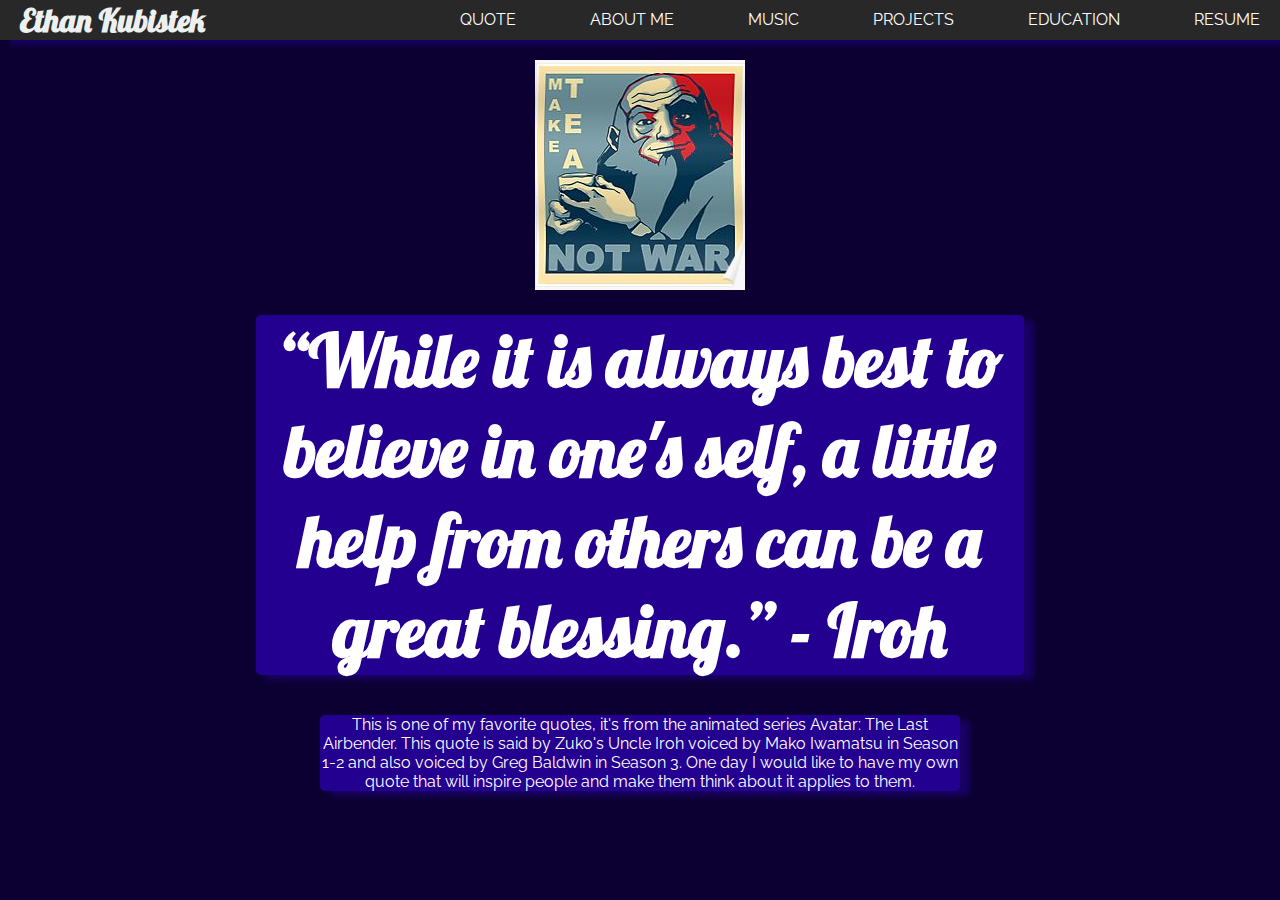
<file: index.html>
<!DOCTYPE html>
<html lang="en" dir="ltr">

<head>
  <meta charset="utf-8">
  <title>EthanKubistek</title>
  <link href="My_Site.css" rel="stylesheet" type="text/css">
  <link href="https://fonts.googleapis.com/css?family=Lobster|Raleway&display=swap" rel="stylesheet">
</head>


<body>
  <header>
    <div class="container">
      <h1 id="name">Ethan Kubistek</h1>
      <nav>
        <ul class="nav_links">
          <li><a href="index.html">Quote</a></li>
          <li><a href="about/index.html">About Me</a></li>
          <li><a href="music/index.html">Music</a></li>
          <li><a href="projects/index.html">Projects</a></li>
          <li><a href="education/index.html">Education</a></li>
          <li><a href="resume/index.html">Resume</a></li>
        </ul>
      </nav>
    </div>

  </header>

  <main class="quote-main">

    <section class="quoteimg">
      <img class="iroh" src="images/iroh.jpg" alt="picture of Iroh that says make tea not war.">
    </section>

    <section id="quote">

      <h1>“While it is always best to believe in one's self, a little help
        from others can be a great blessing.” - Iroh</h1>

      <p>This is one of my favorite quotes, it's from the animated series Avatar: The
        Last Airbender. This quote is said by Zuko's Uncle Iroh voiced by Mako Iwamatsu
        in Season 1-2 and also voiced by Greg Baldwin in Season 3. One day I would like to have
        my own quote that will inspire people and make them think about it applies to them.</p>
    </section>
  </main>

</body>

</html>
</file>
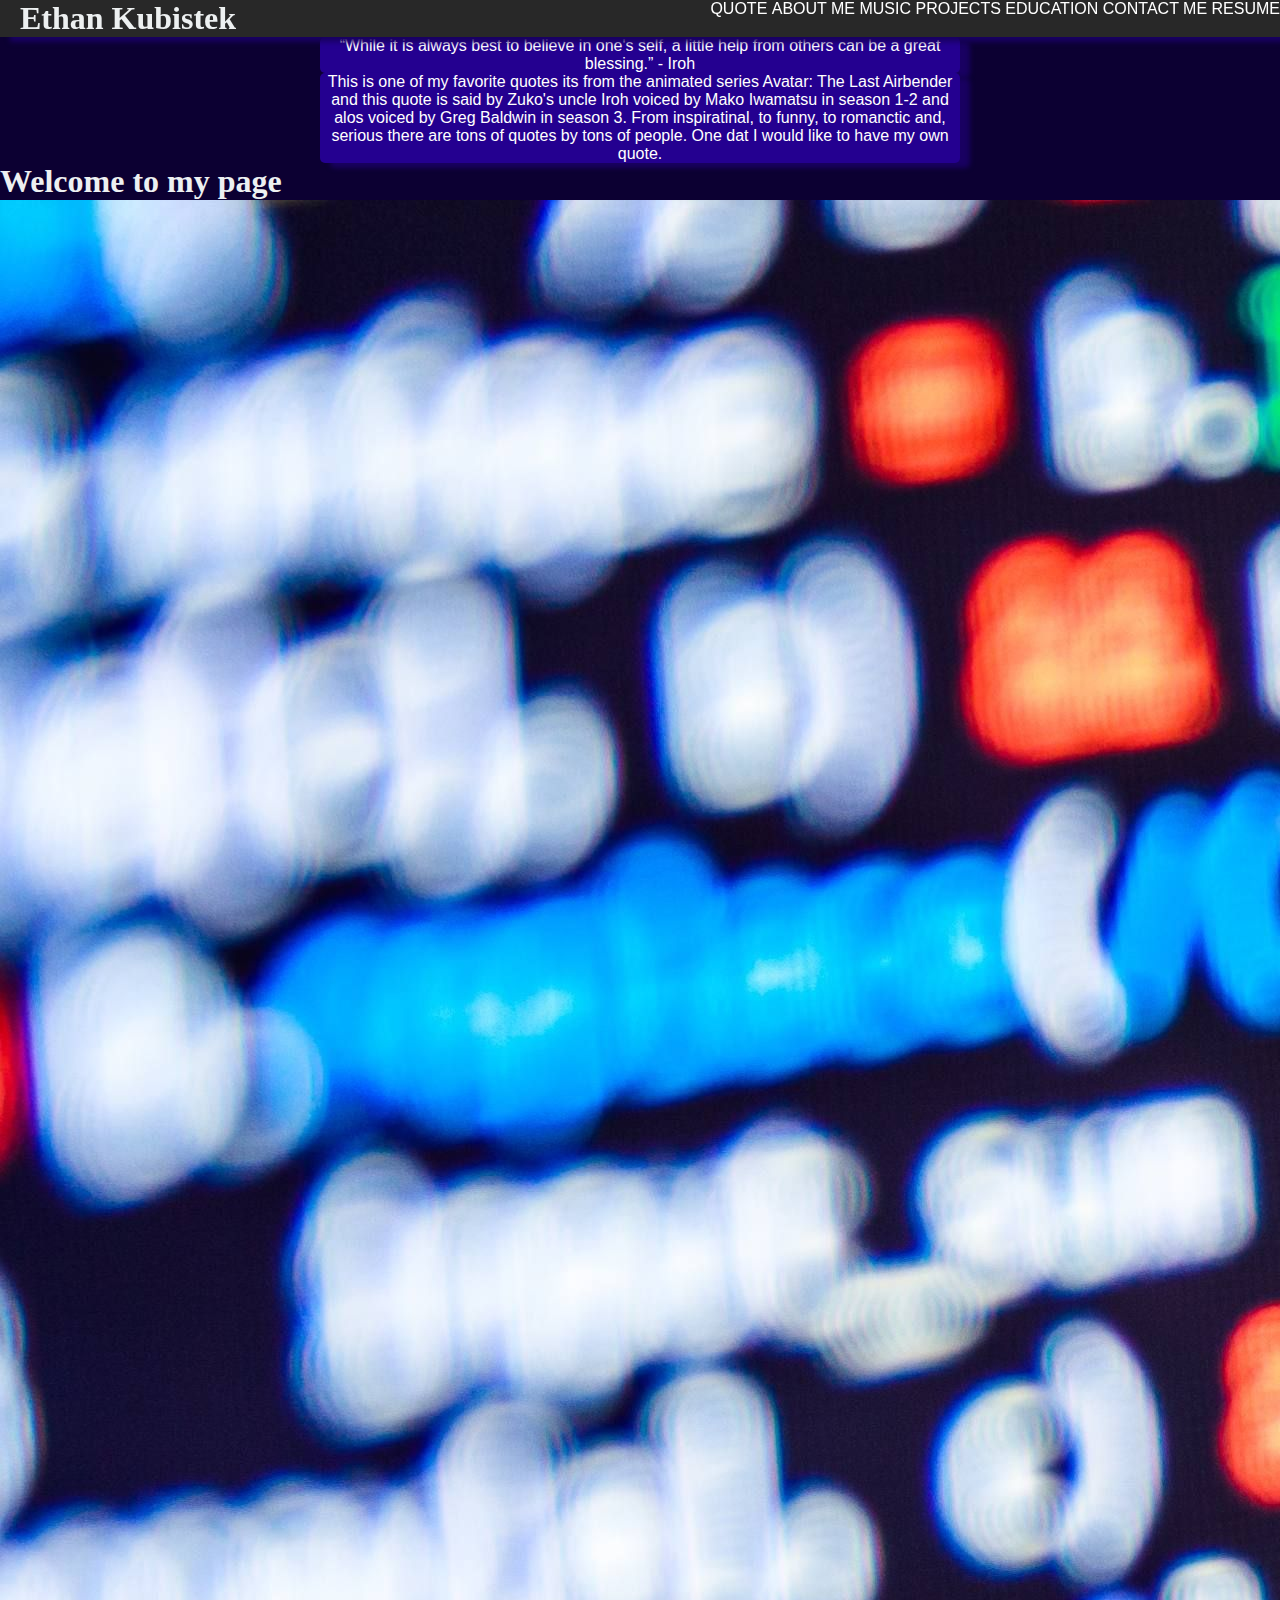
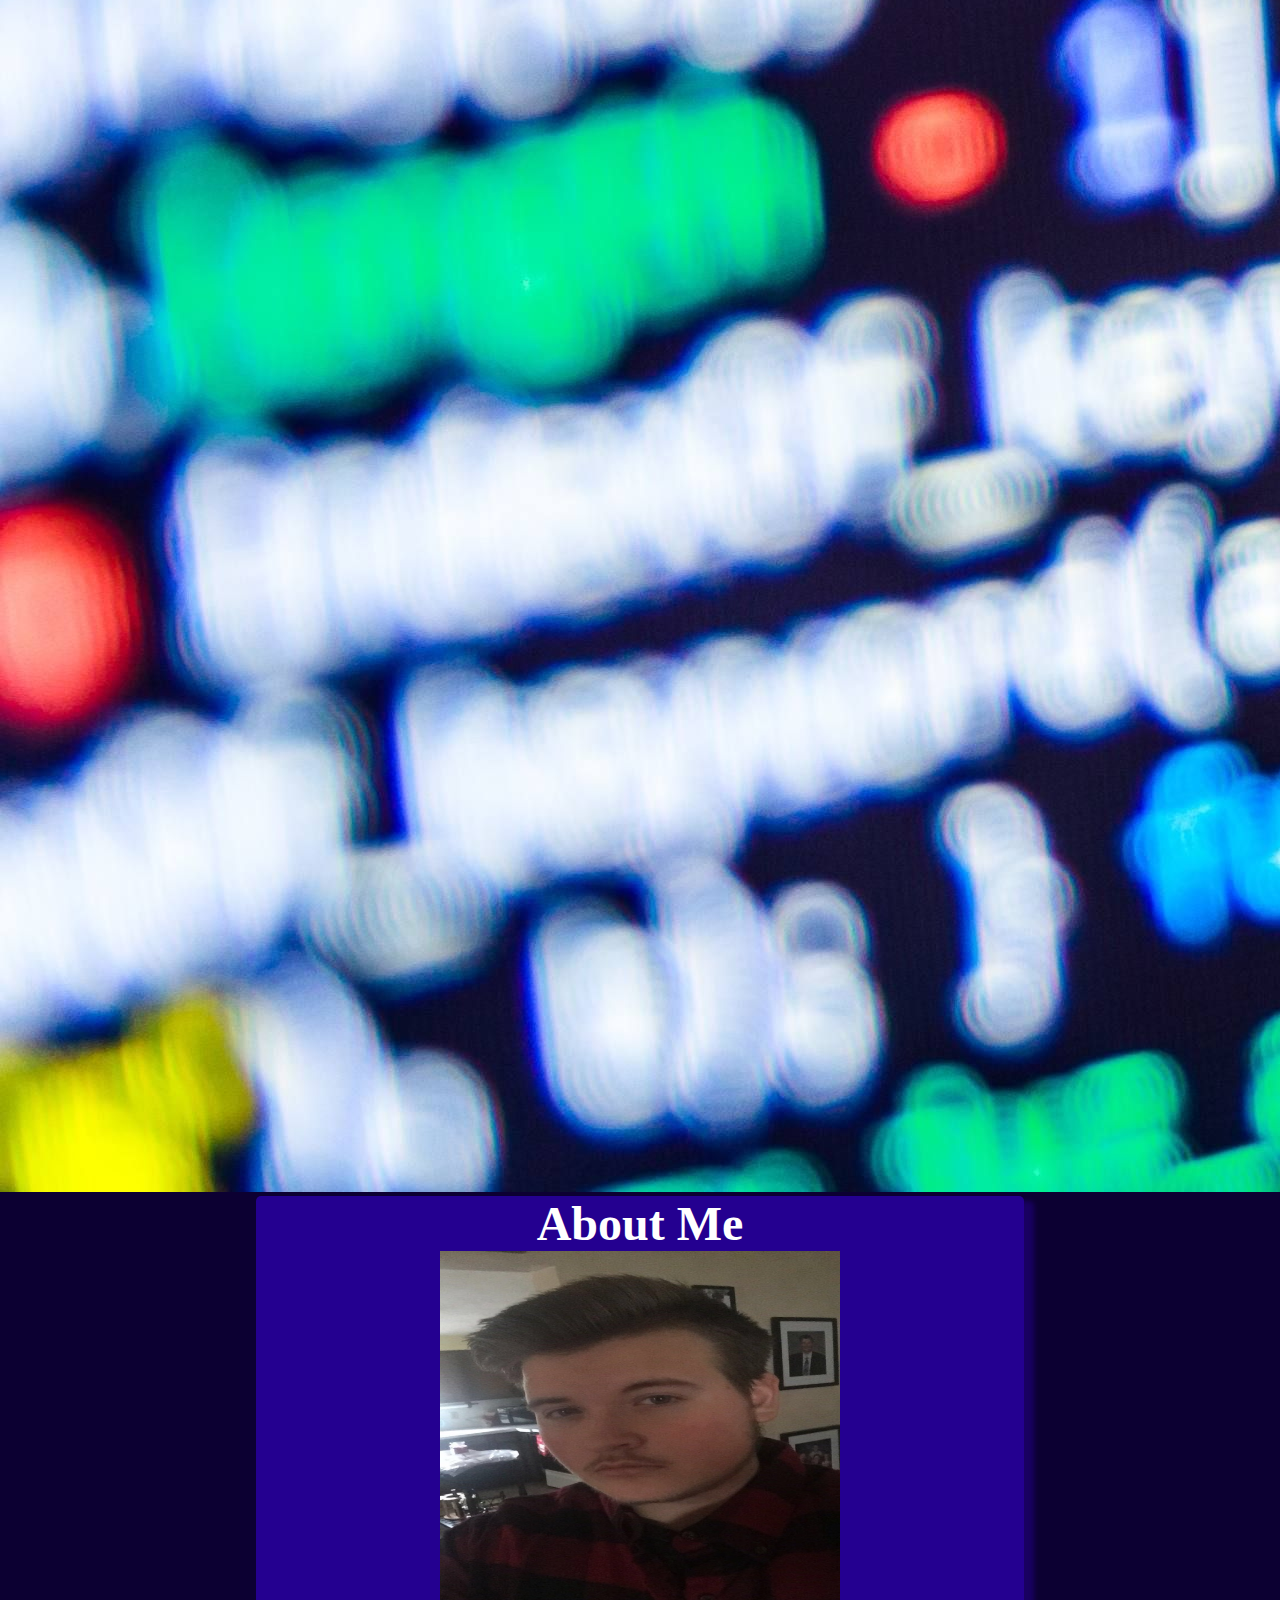
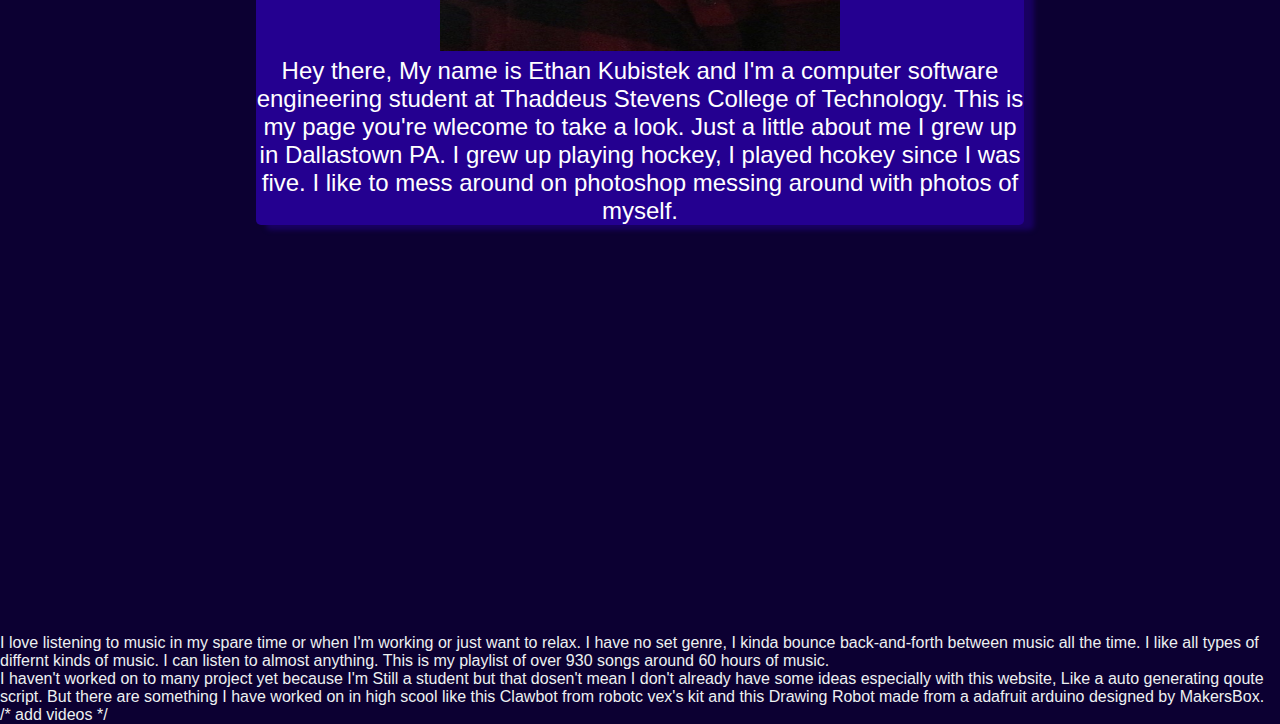
<file: Index.html>
<!DOCTYPE html>
<html lang="en" dir="ltr">

<head>
    <meta charset="utf-8">
    <title>EthanKubistek</title>
    <link href="My_Site.css" rel="stylesheet" type="text/css">
</head>

<body>
    <header>
        <div class="container">
            <div id="name">
                <h1>Ethan Kubistek</h1>
            </div>
            <nav>
                    <a href="#quote">Quote</a>
                    <a href="#about">About Me</a>
                    <a href="#music">Music</a>
                    <a href="#project">Projects</a>
                    <a href="#education">Education</a>
                    <a href="#contact">Contact Me</a>
                    <a href="">Resume</a>
            </nav>
        </div>

    </header>

    <section id="quote">
        <p>“While it is always best to believe in one's self, a little help 
        from others can be a great blessing.” - Iroh</p>
        <p>This is one of my favorite quotes its from the animated series Avatar: The 
            Last Airbender and this quote is said by Zuko's uncle Iroh voiced by Mako Iwamatsu 
            in season 1-2 and alos voiced by Greg Baldwin in season 3. From inspiratinal, to funny, to romanctic and, serious
            there are tons of quotes by tons of people. One dat I would like to have 
        my own quote. </p>
    </section>

    <section id="showcase">
        <div class="container">
            <h1>Welcome to my page</h1>
            <img src="42761.jpg" alt="picture of some code"></img>
        </div>
    </section>

    <section id="about">
        <h1>About Me</h1>
        <img src="picme.jpg" alt="Picture of Ethan" width="400" height="400"></img>
        <P>Hey there, My name is Ethan Kubistek and I'm a computer software 
            engineering student at Thaddeus Stevens College of Technology. 
            This is my page you're wlecome to take a look. Just a little about me I
            grew up in Dallastown PA. I grew up playing hockey, I played hcokey since I
            was five. I like to mess around on photoshop messing around with photos of myself.
        </P>


    </section>

    <section id="music">

        <iframe src="https://open.spotify.com/embed/playlist/0ta6cKx29rvRAJ2wPrznbv" 
        width="300" height="380" frameborder="0" allowtransparency="true" allow="encrypted-media"></iframe>

        <p>I love listening to music in my spare time or when I'm working or 
            just want to relax. I have no set genre, I kinda bounce 
            back-and-forth between music all the time. I like all types of 
            differnt kinds of music. I can listen to almost anything. 
            This is my playlist of over 930 songs around 60 hours of music.
        </p>

    </section>

    <section id="projects">
        <p>I haven't worked on to many project yet because I'm Still a student but that
            dosen't mean I don't already have some ideas especially with this website, Like
            a auto generating qoute script. But there are something I have worked on in high scool
            like this Clawbot from robotc vex's kit and this Drawing Robot made from a adafruit arduino
            designed by MakersBox.
        </p>
        /* add videos */
    </section>

    <section id="education">


    </section>


<section id="Contact">

    
</section>


</body>

</html>
</file>
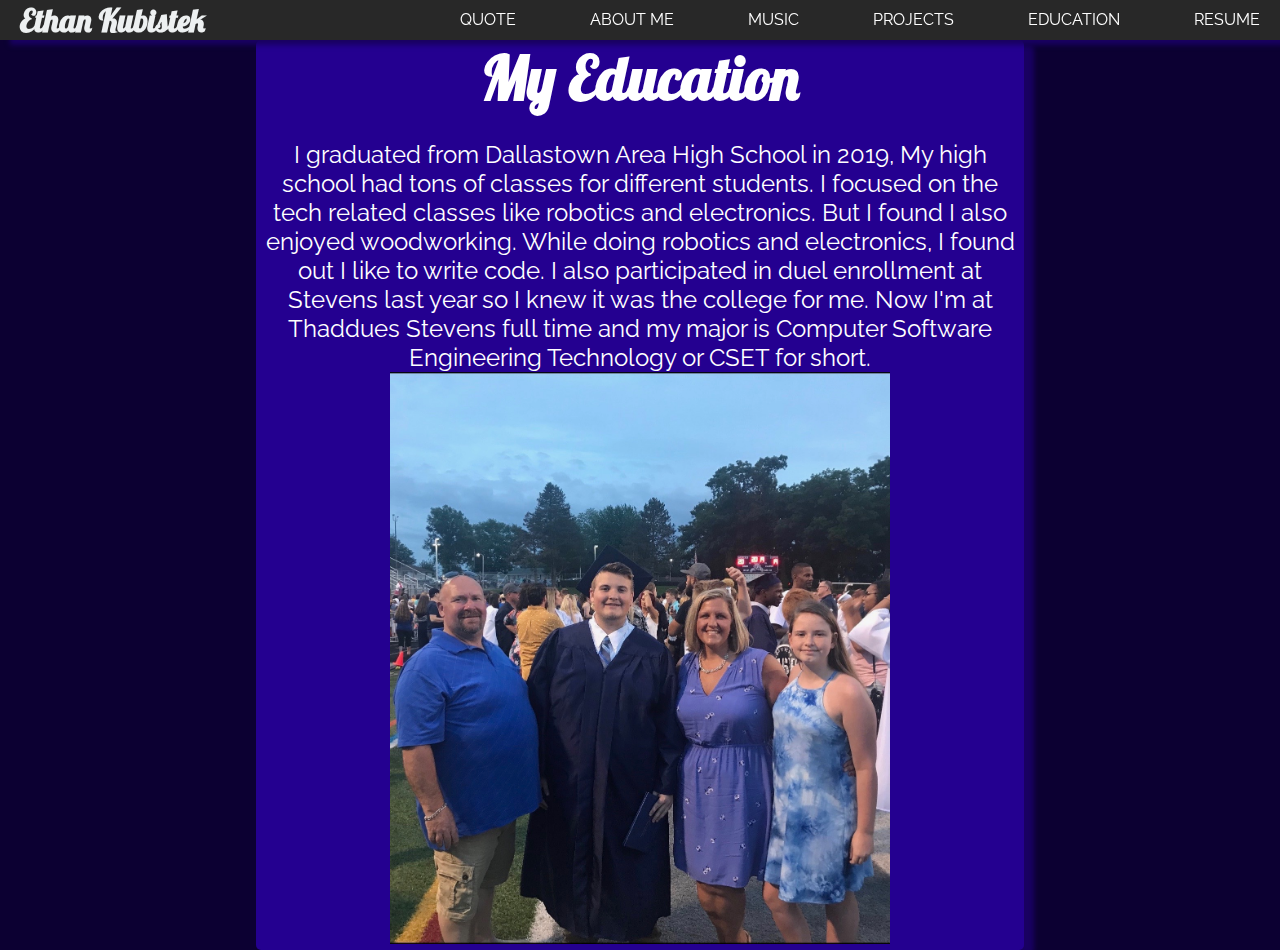
<file: education/index.html>
<!DOCTYPE html>
<html lang="en" dir="ltr">

<head>
  <meta charset="utf-8">
  <title>education</title>
  <link href="../My_Site.css" rel="stylesheet" type="text/css">
  <link href="https://fonts.googleapis.com/css?family=Lobster|Raleway&display=swap" rel="stylesheet">
</head>

<body>
  <header>
    <div class="container">
      <h1 id="name">Ethan Kubistek</h1>
      <nav>
        <ul class="nav_links">
          <li><a href="../index.html">Quote</a></li>
          <li><a href="../about/index.html">About Me</a></li>
          <li><a href="../music/index.html">Music</a></li>
          <li><a href="../projects/index.html">Projects</a></li>
          <li><a href="index.html">Education</a></li>
          <li><a href="../resume/index.html">Resume</a></li>
        </ul>
      </nav>
    </div>

  </header>
  <article class="edu">
    <h1>My Education</h1>
    <section>
      <p>I graduated from Dallastown Area High School in 2019, My high school had tons of
        classes for different students. I focused on the tech related classes like robotics and electronics.
        But I found I also enjoyed woodworking. While doing robotics and electronics, I found out I like to write code.
        I also participated in duel enrollment at Stevens last year so I knew it was the college for me.
        Now I'm at Thaddues Stevens full time and my major is
        Computer Software Engineering Technology or CSET for short.</p>

      <img src="../images/IMG_6457.jpeg" alt="My family and I after my graduation">
    </section>
  </article>

</body>

</html>
</file>
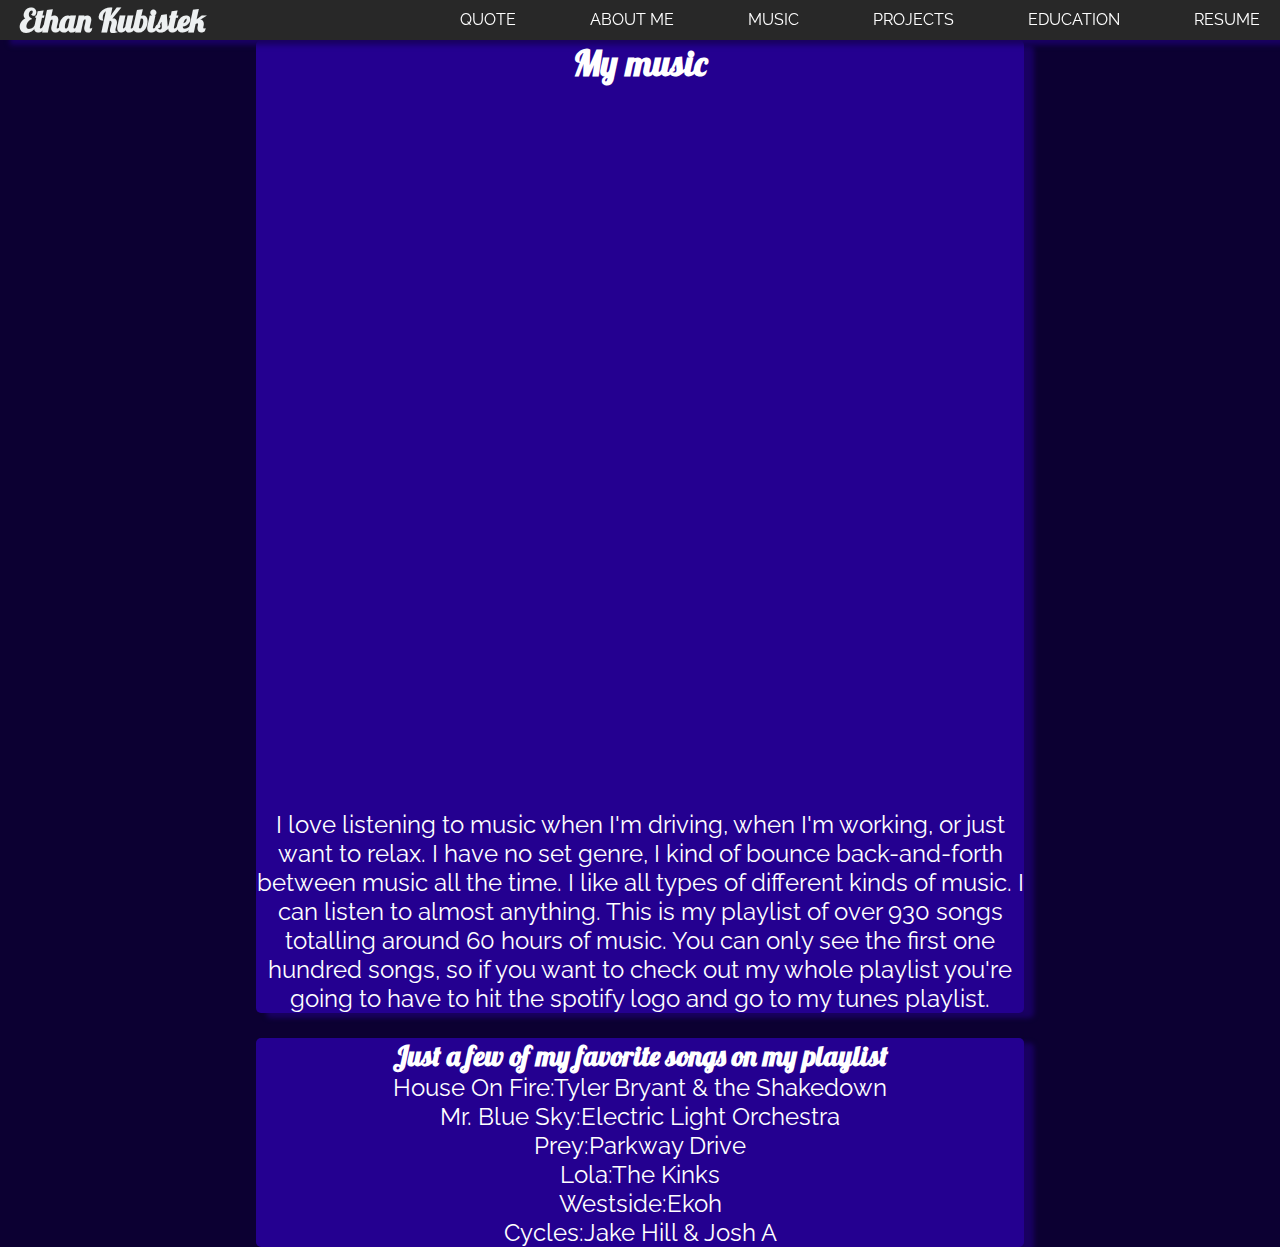
<file: music/index.html>
<!DOCTYPE html>
<html lang="en" dir="ltr">

<head>
  <meta charset="utf-8">
  <title>music</title>
  <link href="../My_Site.css" rel="stylesheet" type="text/css">
  <link href="https://fonts.googleapis.com/css?family=Lobster|Raleway&display=swap" rel="stylesheet">
</head>

<body>
  <header>
    <div class="container">
      <h1 id="name">Ethan Kubistek</h1>
      <nav>
        <ul class="nav_links">
          <li><a href="../index.html">Quote</a></li>
          <li><a href="../about/index.html">About Me</a></li>
          <li><a href="index.html">Music</a></li>
          <li><a href="../projects/index.html">Projects</a></li>
          <li><a href="../education/index.html">Education</a></li>
          <li><a href="../resume/index.html">Resume</a></li>
        </ul>
      </nav>
    </div>

  </header>
  <main>
    <article>

    <section class="music">

      <h2>My music</h2>
      
      <iframe src="https://open.spotify.com/embed/playlist/0ta6cKx29rvRAJ2wPrznbv" width="600" height="700" frameborder="0" allowtransparency="true" allow="encrypted-media"></iframe>

      <p>I love listening to music when I'm driving, when I'm working, or
        just want to relax. I have no set genre, I kind of bounce
        back-and-forth between music all the time. I like all types of
        different kinds of music. I can listen to almost anything.
        This is my playlist of over 930 songs totalling around 60 hours of music.
        You can only see the first one hundred songs, so if you want to check out
        my whole playlist you're going to have to hit the spotify logo and
        go to my tunes playlist.</p>
      </section>
    <section class="favorite">
      <h3>Just a few of my favorite songs on my playlist</h3>
      <ul>
        <li>House On Fire:Tyler Bryant & the Shakedown</li>
        <li>Mr. Blue Sky:Electric Light Orchestra</li>
        <li>Prey:Parkway Drive</li>
        <li>Lola:The Kinks</li>
        <li>Westside:Ekoh</li>
        <li>Cycles:Jake Hill & Josh A</li>
      </ul>
    </section>
  </article>

  </main>
</body>

</html>
</file>
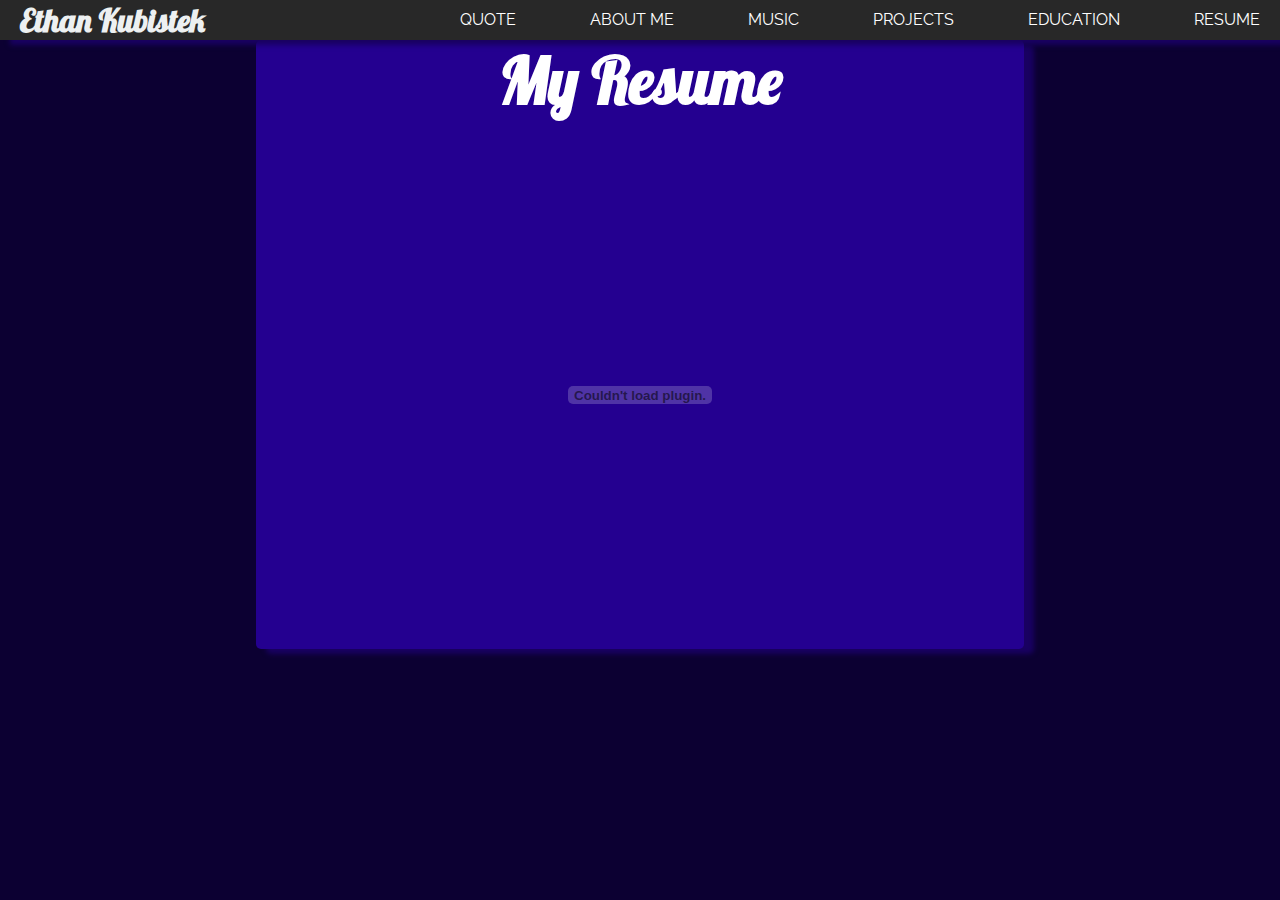
<file: resume/index.html>
<!DOCTYPE html>
<html lang="en" dir="ltr">

<head>
  <meta charset="utf-8">
  <title>resume</title>
  <link href="../My_Site.css" rel="stylesheet" type="text/css">
  <link href="https://fonts.googleapis.com/css?family=Lobster|Raleway&display=swap" rel="stylesheet">
</head>

<body>
    <header class="container">
        <h1 id="name">Ethan Kubistek</h1>
        <nav>
          <ul class="nav_links">
            <li><a href="../index.html">Quote</a></li>
            <li><a href="../about/index.html">About Me</a></li>
            <li><a href="../music/index.html">Music</a></li>
            <li><a href="index.html">Projects</a></li>
            <li><a href="../education/index.html">Education</a></li>
            <li><a href="../resume/index.html">Resume</a></li>
          </ul>
        </nav>
    </header>

  <article class="resume">
    <h1>My Resume</h1>
    <object type="application/pdf"
          data="newresume .pdf"
          width="100%"
          height="500px">
      </object>

  </article>
</body>

</html>
</file>
<file: My_Site.css>
/* font-family: 'Lobster', cursive;
font-family: 'Raleway', sans-serif; */
/* body and all over elements*/


* {
  margin: 0;
  padding: 0;
  box-sizing: border-box;
}
body {
  box-sizing: border-box;
  margin: 0;
  padding: 0;
  background-color: #0c0032;
  color: #edf0f1;
  font-family: 'Raleway', sans-serif;
  /*background-repeat: no-repeat;*/
}
h1,h2,h3,h4,h5 {
  font-family: 'Lobster', cursive;
}

/*nav bar*/
 header {
  background: #282828;
  box-shadow: 10px 5px 5px #190061;
  position: sticky;
  top: 0;
}

header::after{
  content: '';
  display: table;
  clear: both;

}

#name {
  float: left;
  padding-left: 20px;
  
}
  
nav {
  float: right;
}

nav ul {
margin: 0;
padding-right: 20px;
list-style: none;
}

nav li {
  display: inline-block;
  margin-left: 70px;
  padding-top: 10px;
  position: relative;
}

nav a {
color: #ffffff;
text-decoration: none;
text-transform: uppercase;

}

nav a:hover {
  color: #190061;
  

}

nav a::before {
  content: "";
  display: block;
  height: 5px;
  background-color: #190061;
  position: absolute;
  top: 0;
  width: 0;
  transition: all ease-in-out 250ms;
}

nav a:hover::before {
width: 100%;
}
/*nav bar*/


/*quote*/
#quote h1 {
  background-color: #240090;
  text-align: center;
  border-radius: 5px;
  display: flex;
  margin-left: auto;
  margin-right: auto;
  width: 60%;
  color: #ffffff;
  font-size: 4.5em;
  margin-bottom: 40px;
  box-shadow: 10px 5px 5px #190061;
}
#quote p{
  background-color: #240090;
  text-align: center;
  border-radius: 5px;
  display: flex;
  margin-left: auto;
  margin-right: auto;
  width: 50%;
  color: #ffffff;
  font-size: 1em;
  box-shadow: 10px 5px 5px #190061;
}

.quoteimg {
  display: flex;
  margin-left: auto;
  margin-right: auto;
  justify-content: center;
  margin-bottom: 25px;
  margin-top: 20px;
}
/*quote*/


/*music*/
.music iframe {
  display: flex;
  margin-left: auto;
  margin-right: auto;
  justify-content: center;
  margin-bottom: 25px;
}
.music  {
  background-color: #240090;
  text-align: center;
  border-radius: 5px;
  margin-left: auto;
  margin-right: auto;
  width: 60%;
  color: #ffffff;
  font-size: 1.5em;
  box-shadow: 10px 5px 5px #190061;
  margin-bottom: 25px;
}

.music h1 {
  font-size: 2.5em;
  margin-bottom: 25px;
}

.favorite {
  background-color: #240090;
  text-align: center;
  border-radius: 5px;
  margin-left: auto;
  margin-right: auto;
  width: 60%;
  color: #ffffff;
  font-size: 1.5em;
  box-shadow: 10px 5px 5px #190061;
}

.favorite ul {
  list-style-type: none;
}

.favorite h2 {
  margin-bottom: 25px;
}
/*music*/


/*about*/
#about {
  background-color: #240090;
  text-align: center;
  border-radius: 5px;
  margin-left: auto;
  margin-right: auto;
  width: 60%;
  color: #ffffff;
  font-size: 1.5em;
  margin-bottom: 25px;
  box-shadow: 10px 5px 5px #190061;
}
.about h1 {
  font-size: 2.5em;
  padding-left: 20px;
}

.about-pic {
  height: 450px;
}
#contact {
  background-color: #240090;
  text-align: center;
  border-radius: 5px;
  margin-left: auto;
  margin-right: auto;
  width: 60%;
  color: #ffffff;
  font-size: 1.5em;
  margin-bottom: 25px;
  box-shadow: 10px 5px 5px #190061;
  }

  #contact ul {
    list-style-type: none;
  }
  #personallife {
    background-color: #240090;
  text-align: center;
  border-radius: 5px;
  margin-left: auto;
  margin-right: auto;
  width: 80%;
  color: #ffffff;
  font-size: 1.5em;
  box-shadow: 10px 5px 5px #190061;
  }
  /*about*/

  
/*projects*/
.project {
  background-color: #240090;
  text-align: center;
  border-radius: 5px;
  margin-left: auto;
  margin-right: auto;
  width: 60%;
  color: #ffffff;
  font-size: 1.5em;
  box-shadow: 10px 5px 5px #190061;
}
.project video {
  width: 40%;
}
.project h1 {
  font-size: 2.5em;
  margin-bottom: 25px;
}

/*projects*/


/*education*/
.edu {
  background-color: #240090;
  text-align: center;
  border-radius: 5px;
  margin-left: auto;
  margin-right: auto;
  width: 60%;
  color: #ffffff;
  font-size: 1.5em;
  box-shadow: 10px 5px 5px #190061;
}
.edu img {
  width: 500px;
}
.edu h1 {
  font-size: 2.5em;
  margin-bottom: 25px;
}
/*education*/

/*resume*/
.resume {
  background-color: #240090;
  text-align: center;
  border-radius: 5px;
  margin-left: auto;
  margin-right: auto;
  width: 60%;
  color: #ffffff;
  box-shadow: 10px 5px 5px #190061;
}
.resume h1 {
  font-size: 4em;
  margin-bottom: 25px;
}

.resume img {
  width: 60%;
}
/*resume*/


/* media queries */

@media only screen and (max-width:630px) {
  #contact {
    width: 90%;
    height: auto; 
  }
}

@media only screen and (max-width:830px) {
  .edu img {
    width: 100%;
    height: auto;
  }
}

@media only screen and (max-width:1000px) {
  .music iframe {
    width: 100%;
    height: auto;
  }
}

@media only screen and (max-width:700px) {
  .about-pic {
    width: 100%;
    height: auto;
  }
}

/* media queries */
</file>
